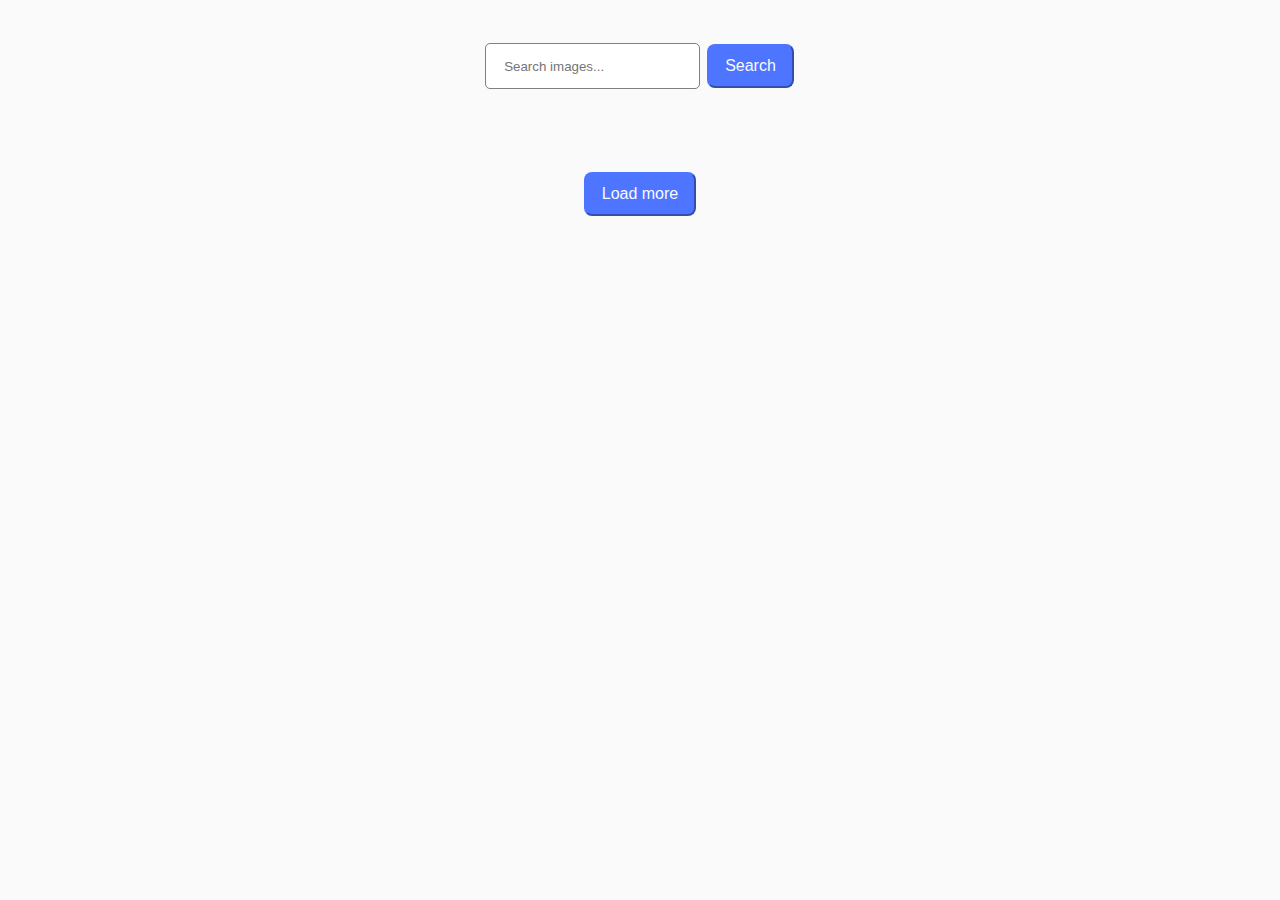
<file: src/index.html>
<!DOCTYPE html>
<html lang="en">
  <head>
    <meta charset="UTF-8" />
    <meta name="viewport" content="width=device-width, initial-scale=1.0" />
    <title>Photo search</title>
    <link rel="stylesheet" href="./css/common.css" />
  </head>
  <body>
    <div class="container">
      <form class="form">
        <input
          type="text"
          class="input"
          placeholder="Search images..."
          required
        />
        <button type="submit" class="btn">Search</button>
      </form>

      <ul class="gallery"></ul>
    </div>
    <div class="loader-container">
      <span class="loader"></span>
    </div>
    <button type="button" class="load-btn">Load more</button>
    <script type="module" src="./main.js"></script>
  </body>
</html>
</file>
<file: src/css/common.css>
* {
  box-sizing: border-box;
}

body {
  font-family: Montserrat;
  font-size: 16px;
  font-weight: 400;
  line-height: 24px;
  background-color: #fafafa;
  color: #000;
}
.container {
  min-width: 1128px;
  margin: 0 auto;
  padding: 36px 16px;
}
.form {
  display: flex;
  justify-content: center;
  gap: 8px;
  margin-bottom: 32px;
}
.input {
  color: #808080;
  padding: 8px 16px;
  outline: 1.5px solid #808080;
  border-color: transparent;
  border-radius: 4px;
}
.input:hover {
  outline: 1.5px solid #000;
}
.input:focus {
  color: #000;
  outline: 1.5px solid #4e75ff;
}
.load-btn,
.btn {
  color: #fafafa;
  font-size: 16px;
  font-weight: 500;
  line-height: 24px;
  background-color: #4e75ff;
  padding: 8px 16px;
  border-color: #4e75ff;
  border-radius: 8px;
  cursor: pointer;
}
.load-btn:hover,
.btn:hover {
  background-color: #6c8cff;
}
.load-btn {
  margin: 16px auto 32px auto;
  display: flex;
  justify-content: center;
}
/* gallery */
.gallery {
  display: flex;
  flex-wrap: wrap;
  justify-content: center;
  gap: 24px;
  margin: 0 auto;
}
.img {
  display: block;
  object-fit: cover;
  width: 360px;
  height: 200px;
}
ul {
  list-style: none;
}

.gallery-item {
  width: 360px;
  border: 1px solid #000;
}
.stat {
  display: flex;
  justify-content: space-between;
  align-items: center;
  height: 48px;
  padding: 4px 20px;
}
.stat-item {
  display: flex;
  flex-direction: column;
  align-items: center;
  justify-content: center;
}
.stat-title {
  display: block;
  font-size: 12px;
  font-weight: 600;
  line-height: 16px;
  text-align: center;
  text-transform: capitalize;
  color: #2e2f42;
  margin-bottom: 2px;
}
/* loader */

.loader-container {
  display: none;
  align-items: flex-start;
  justify-content: center;
  height: 100vh;
  padding-top: 8px;
}

.loader {
  color: #000;
  font-size: 25px;
  text-indent: -9999em;
  overflow: hidden;
  width: 1em;
  height: 1em;
  border-radius: 50%;
  position: relative;
  transform: translateZ(0);
  animation: mltShdSpin 1.7s infinite ease, round 1.7s infinite ease;
}

@keyframes mltShdSpin {
  0% {
    box-shadow: 0 -0.83em 0 -0.4em, 0 -0.83em 0 -0.42em, 0 -0.83em 0 -0.44em,
      0 -0.83em 0 -0.46em, 0 -0.83em 0 -0.477em;
  }
  5%,
  95% {
    box-shadow: 0 -0.83em 0 -0.4em, 0 -0.83em 0 -0.42em, 0 -0.83em 0 -0.44em,
      0 -0.83em 0 -0.46em, 0 -0.83em 0 -0.477em;
  }
  10%,
  59% {
    box-shadow: 0 -0.83em 0 -0.4em, -0.087em -0.825em 0 -0.42em,
      -0.173em -0.812em 0 -0.44em, -0.256em -0.789em 0 -0.46em,
      -0.297em -0.775em 0 -0.477em;
  }
  20% {
    box-shadow: 0 -0.83em 0 -0.4em, -0.338em -0.758em 0 -0.42em,
      -0.555em -0.617em 0 -0.44em, -0.671em -0.488em 0 -0.46em,
      -0.749em -0.34em 0 -0.477em;
  }
  38% {
    box-shadow: 0 -0.83em 0 -0.4em, -0.377em -0.74em 0 -0.42em,
      -0.645em -0.522em 0 -0.44em, -0.775em -0.297em 0 -0.46em,
      -0.82em -0.09em 0 -0.477em;
  }
  100% {
    box-shadow: 0 -0.83em 0 -0.4em, 0 -0.83em 0 -0.42em, 0 -0.83em 0 -0.44em,
      0 -0.83em 0 -0.46em, 0 -0.83em 0 -0.477em;
  }
}

@keyframes round {
  0% {
    transform: rotate(0deg);
  }
  100% {
    transform: rotate(360deg);
  }
}
</file>
